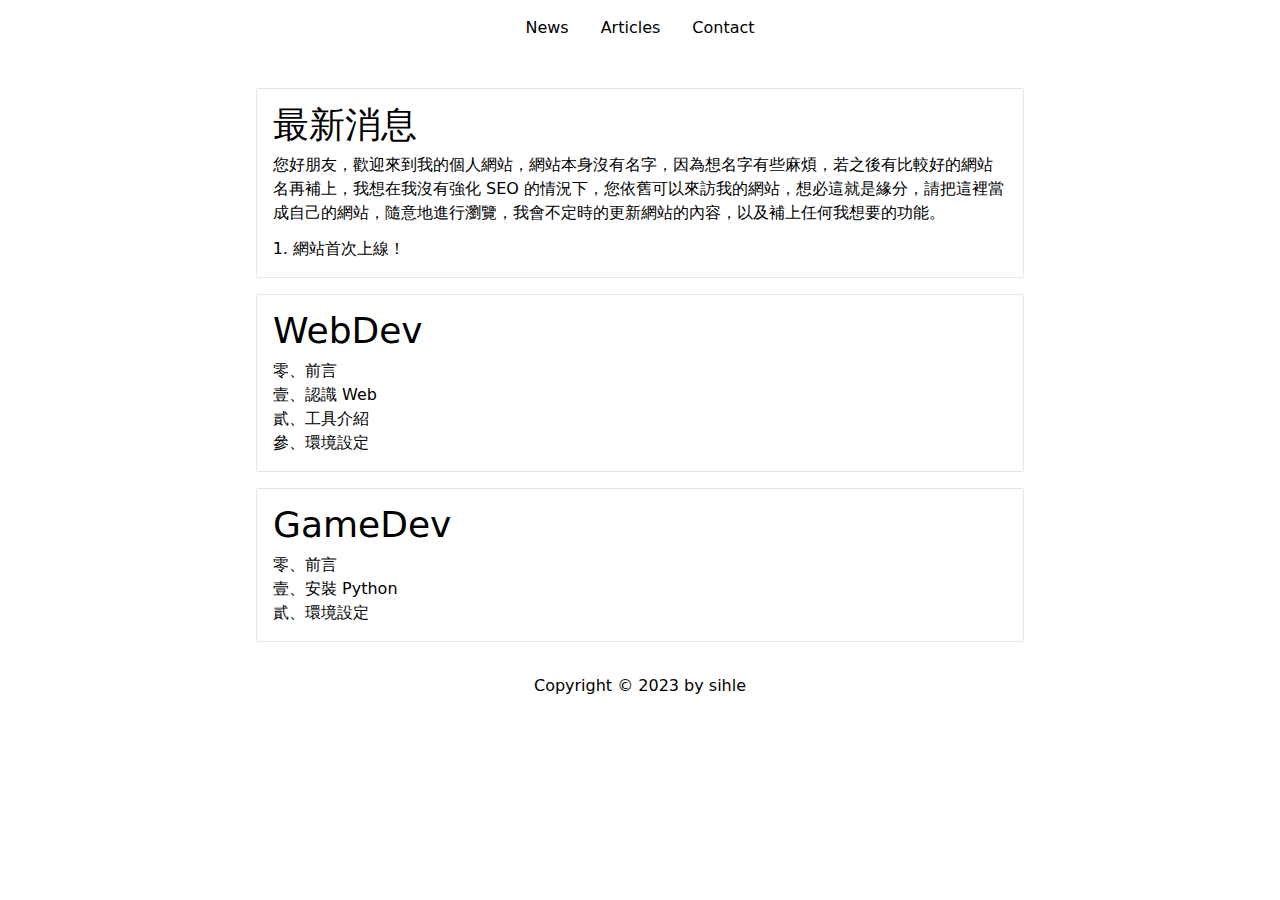
<file: index.html>
<!DOCTYPE html><html lang="en"><head><meta charset="UTF-8"><meta http-equiv="X-UA-Compatible" content="IE=edge"><meta name="viewport" content="width=device-width,initial-scale=1"><title>首頁</title><link rel="stylesheet" href="styles/all.css"></head><body class="dark:bg-black dark:text-white"><nav class="flex justify-center p-4 mb-8"><ul class="flex items-center"><li><a class="py-2 px-4 transition-opacity duration-150 hover:opacity-30" href="#">News</a></li><li><a class="py-2 px-4 transition-opacity duration-150 hover:opacity-30" href="#">Articles</a></li><li><a class="py-2 px-4 transition-opacity duration-150 hover:opacity-30" href="#">Contact</a></li></ul></nav><main class="max-w-3xl mx-auto mb-8"><section class="border rounded-sm p-4 mb-4"><h2 class="text-4xl mb-2">最新消息</h2><p class="mb-3">您好朋友，歡迎來到我的個人網站，網站本身沒有名字，因為想名字有些麻煩，若之後有比較好的網站名再補上，我想在我沒有強化 SEO 的情況下，您依舊可以來訪我的網站，想必這就是緣分，請把這裡當成自己的網站，隨意地進行瀏覽，我會不定時的更新網站的內容，以及補上任何我想要的功能。</p><ul class="list-decimal ml-5"><li>網站首次上線！</li></ul></section><section class="border rounded-sm p-4 mb-4"><h2 class="text-4xl mb-2">WebDev</h2><ul><li><a href="#">零、前言</a></li><li><a href="#">壹、認識 Web</a></li><li><a href="#">貳、工具介紹</a></li><li><a href="#">參、環境設定</a></li></ul></section><section class="border rounded-sm p-4"><h2 class="text-4xl mb-2">GameDev</h2><ul><li><a href="#">零、前言</a></li><li><a href="#">壹、安裝 Python</a></li><li><a href="#">貳、環境設定</a></li></ul></section></main><footer><p class="text-center">Copyright &copy; 2023 by sihle</p></footer></body></html>
</file>
<file: styles/all.css>
*,::after,::before{-webkit-box-sizing:border-box;box-sizing:border-box;border-width:0;border-style:solid;border-color:#e5e7eb}::after,::before{--tw-content:''}html{line-height:1.5;-webkit-text-size-adjust:100%;-moz-tab-size:4;-o-tab-size:4;tab-size:4;font-family:ui-sans-serif,system-ui,-apple-system,BlinkMacSystemFont,"Segoe UI",Roboto,"Helvetica Neue",Arial,"Noto Sans",sans-serif,"Apple Color Emoji","Segoe UI Emoji","Segoe UI Symbol","Noto Color Emoji";-webkit-font-feature-settings:normal;font-feature-settings:normal}body{margin:0;line-height:inherit}hr{height:0;color:inherit;border-top-width:1px}abbr:where([title]){-webkit-text-decoration:underline dotted;text-decoration:underline dotted}h1,h2,h3,h4,h5,h6{font-size:inherit;font-weight:inherit}a{color:inherit;text-decoration:inherit}b,strong{font-weight:bolder}code,kbd,pre,samp{font-family:ui-monospace,SFMono-Regular,Menlo,Monaco,Consolas,"Liberation Mono","Courier New",monospace;font-size:1em}small{font-size:80%}sub,sup{font-size:75%;line-height:0;position:relative;vertical-align:baseline}sub{bottom:-.25em}sup{top:-.5em}table{text-indent:0;border-color:inherit;border-collapse:collapse}button,input,optgroup,select,textarea{font-family:inherit;font-size:100%;font-weight:inherit;line-height:inherit;color:inherit;margin:0;padding:0}button,select{text-transform:none}[type=button],[type=reset],[type=submit],button{-webkit-appearance:button;background-color:transparent;background-image:none}:-moz-focusring{outline:auto}:-moz-ui-invalid{box-shadow:none}progress{vertical-align:baseline}::-webkit-inner-spin-button,::-webkit-outer-spin-button{height:auto}[type=search]{-webkit-appearance:textfield;outline-offset:-2px}::-webkit-search-decoration{-webkit-appearance:none}::-webkit-file-upload-button{-webkit-appearance:button;font:inherit}summary{display:list-item}blockquote,dd,dl,figure,h1,h2,h3,h4,h5,h6,hr,p,pre{margin:0}fieldset{margin:0;padding:0}legend{padding:0}menu,ol,ul{list-style:none;margin:0;padding:0}textarea{resize:vertical}input::-webkit-input-placeholder,textarea::-webkit-input-placeholder{opacity:1;color:#9ca3af}input::-moz-placeholder,textarea::-moz-placeholder{opacity:1;color:#9ca3af}input:-ms-input-placeholder,textarea:-ms-input-placeholder{opacity:1;color:#9ca3af}input::-ms-input-placeholder,textarea::-ms-input-placeholder{opacity:1;color:#9ca3af}input::placeholder,textarea::placeholder{opacity:1;color:#9ca3af}[role=button],button{cursor:pointer}:disabled{cursor:default}audio,canvas,embed,iframe,img,object,svg,video{display:block;vertical-align:middle}img,video{max-width:100%;height:auto}[hidden]{display:none}*,::after,::before{--tw-border-spacing-x:0;--tw-border-spacing-y:0;--tw-translate-x:0;--tw-translate-y:0;--tw-rotate:0;--tw-skew-x:0;--tw-skew-y:0;--tw-scale-x:1;--tw-scale-y:1;--tw-scroll-snap-strictness:proximity;--tw-ring-offset-width:0px;--tw-ring-offset-color:#fff;--tw-ring-color:rgb(59 130 246 / 0.5);--tw-ring-offset-shadow:0 0 #0000;--tw-ring-shadow:0 0 #0000;--tw-shadow:0 0 #0000;--tw-shadow-colored:0 0 #0000}::-webkit-backdrop{--tw-border-spacing-x:0;--tw-border-spacing-y:0;--tw-translate-x:0;--tw-translate-y:0;--tw-rotate:0;--tw-skew-x:0;--tw-skew-y:0;--tw-scale-x:1;--tw-scale-y:1;--tw-scroll-snap-strictness:proximity;--tw-ring-offset-width:0px;--tw-ring-offset-color:#fff;--tw-ring-color:rgb(59 130 246 / 0.5);--tw-ring-offset-shadow:0 0 #0000;--tw-ring-shadow:0 0 #0000;--tw-shadow:0 0 #0000;--tw-shadow-colored:0 0 #0000}::backdrop{--tw-border-spacing-x:0;--tw-border-spacing-y:0;--tw-translate-x:0;--tw-translate-y:0;--tw-rotate:0;--tw-skew-x:0;--tw-skew-y:0;--tw-scale-x:1;--tw-scale-y:1;--tw-scroll-snap-strictness:proximity;--tw-ring-offset-width:0px;--tw-ring-offset-color:#fff;--tw-ring-color:rgb(59 130 246 / 0.5);--tw-ring-offset-shadow:0 0 #0000;--tw-ring-shadow:0 0 #0000;--tw-shadow:0 0 #0000;--tw-shadow-colored:0 0 #0000}.mx-auto{margin-left:auto;margin-right:auto}.mb-8{margin-bottom:2rem}.mb-4{margin-bottom:1rem}.mb-2{margin-bottom:.5rem}.mb-3{margin-bottom:.75rem}.ml-5{margin-left:1.25rem}.flex{display:-webkit-box;display:-ms-flexbox;display:flex}.contents{display:contents}.max-w-3xl{max-width:48rem}.list-decimal{list-style-type:decimal}.items-center{-webkit-box-align:center;-ms-flex-align:center;align-items:center}.justify-center{-webkit-box-pack:center;-ms-flex-pack:center;justify-content:center}.rounded-sm{border-radius:.125rem}.border{border-width:1px}.p-4{padding:1rem}.py-2{padding-top:.5rem;padding-bottom:.5rem}.px-4{padding-left:1rem;padding-right:1rem}.text-center{text-align:center}.text-4xl{font-size:2.25rem;line-height:2.5rem}.transition-opacity{-webkit-transition-property:opacity;transition-property:opacity;-webkit-transition-timing-function:cubic-bezier(.4,0,.2,1);transition-timing-function:cubic-bezier(.4,0,.2,1);-webkit-transition-duration:150ms;transition-duration:150ms}.duration-150{-webkit-transition-duration:150ms;transition-duration:150ms}.hover\:opacity-30:hover{opacity:.3}@media (prefers-color-scheme:dark){.dark\:bg-black{--tw-bg-opacity:1;background-color:rgb(0 0 0 / var(--tw-bg-opacity))}.dark\:text-white{--tw-text-opacity:1;color:rgb(255 255 255 / var(--tw-text-opacity))}}
/*# sourceMappingURL=maps/all.css.map */
</file>
